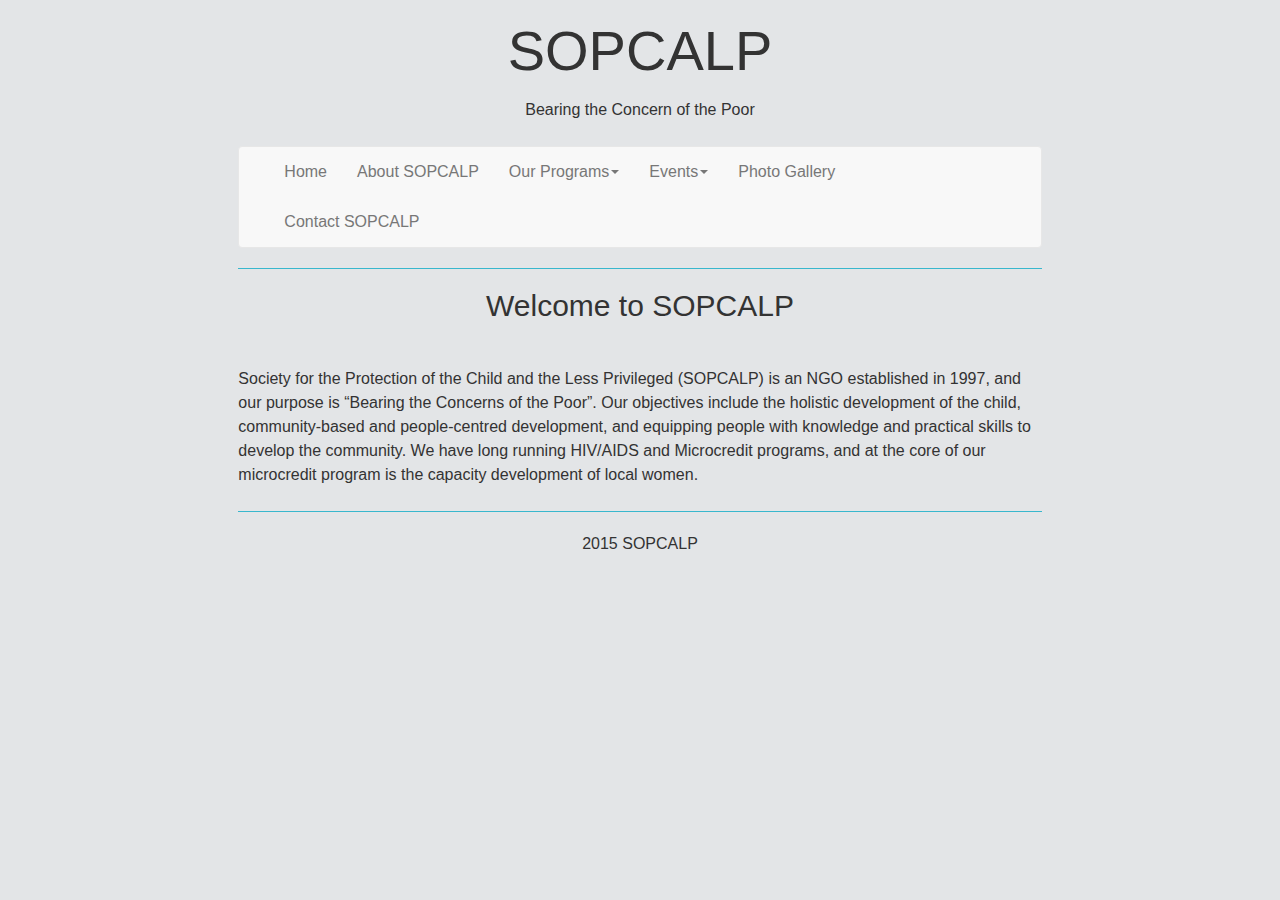
<file: index.html>
<!DOCTYPE html><html><head><meta charset="utf-8" /><!--Always force latest IE rendering engine or request Chrome Frame--><meta content="IE=edge,chrome=1" http-equiv="X-UA-Compatible" /><!--Use title if it's in the page YAML frontmatter--><title>Welcome to SOPCALP</title><link href="images/favicon.png" rel="icon" /><link href="/stylesheets/font-awesome.css" rel="stylesheet" type="text/css" /><link href="/stylesheets/bootstrap.min.css" rel="stylesheet" type="text/css" /><script src="/javascripts/jquery.js" type="text/javascript"></script><script src="/javascripts/bootstrap.js" type="text/javascript"></script></head><body><div class="container-fluid"><div class="col-sm-2"></div><div class="container col-xs-12 col-sm-8"><div class="heading"><h1 id="sopcalp">SOPCALP</h1>

<p>Bearing the Concern of the Poor</p>
</div><nav class="navbar navbar-default"><div class="container-fluid"><div class="navbar-collapse"><ul class="nav navbar-nav"><li><a href="/">Home</a></li><li><a href="/about/">About SOPCALP</a></li><li class="dropdown"><a class="dropdown-toggle" data-toggle="dropdown" href="#">Our Programs<b class="caret"></b></a><ul class="dropdown-menu"><li><a href="/microcredit/">Microcredit Program</a></li><li><a href="/hiv-aids/">HIV & AIDS Program</a></li><li><a href="/future/">Future Programs</a></li></ul></li><li class="dropdown"><a class="dropdown-toggle" data-toggle="dropdown" href="#">Events<b class="caret"></b></a><ul class="dropdown-menu"><li><a href="/2013-service-disabled/">2013 Service with the Disabled</a></li></ul></li><li><a href="/photo/">Photo Gallery</a></li><li><a href="/contact/">Contact SOPCALP</a></li></ul></div></div></nav><hr />
<div class="index"><h2 id="welcome-to-sopcalp">Welcome to SOPCALP</h2>

<p>Society for the Protection of the Child and the Less Privileged (SOPCALP) is an NGO established in 1997, and our purpose is “Bearing the Concerns of the Poor”. Our objectives include the holistic development of the child, community-based and people-centred development, and equipping people with knowledge and practical skills to develop the community. We have long running HIV/AIDS and Microcredit programs, and at the core of our microcredit program is the capacity development of local women.</p>
</div><div class="footer"><hr />
<p>2015 SOPCALP</p>
</div></div></div></body></html>
</file>
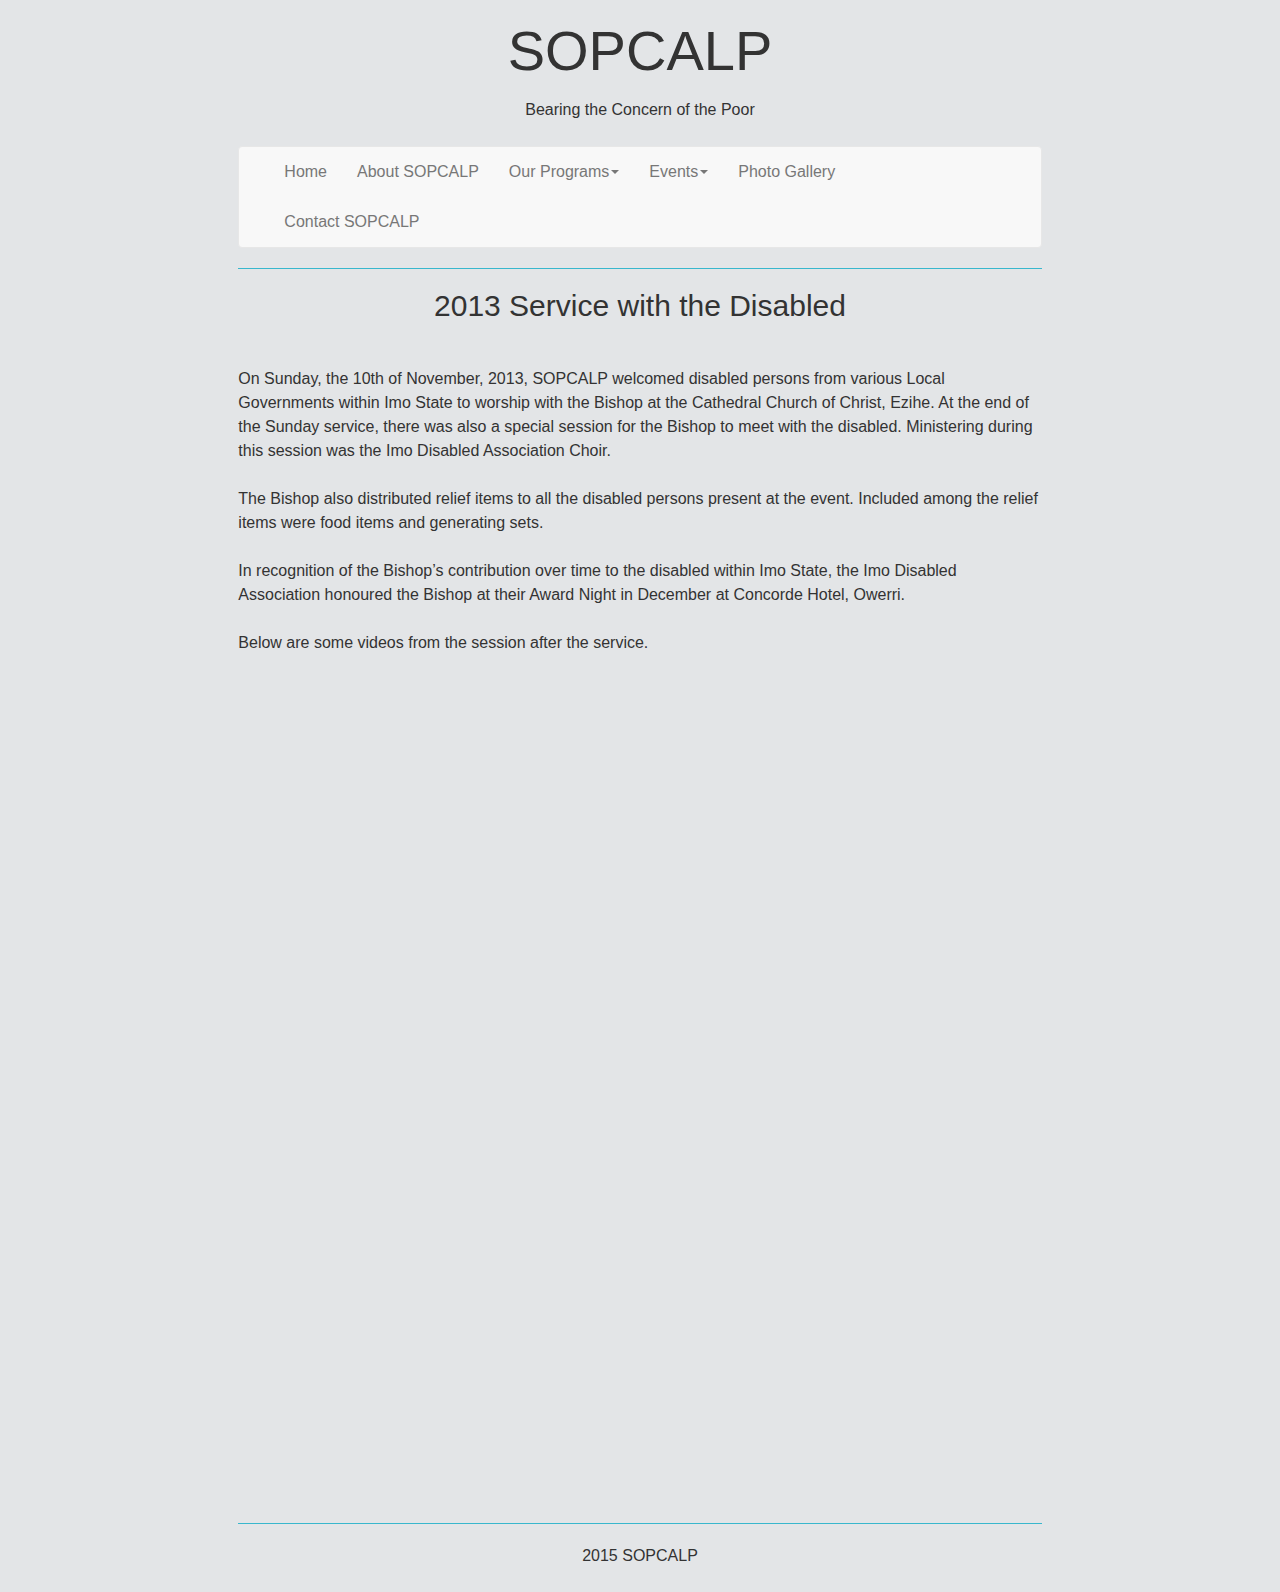
<file: 2013-service-disabled/index.html>
<!DOCTYPE html><html><head><meta charset="utf-8" /><!--Always force latest IE rendering engine or request Chrome Frame--><meta content="IE=edge,chrome=1" http-equiv="X-UA-Compatible" /><!--Use title if it's in the page YAML frontmatter--><title>2013 Service with the Disabled</title><link href="images/favicon.png" rel="icon" /><link href="/stylesheets/font-awesome.css" rel="stylesheet" type="text/css" /><link href="/stylesheets/bootstrap.min.css" rel="stylesheet" type="text/css" /><script src="/javascripts/jquery.js" type="text/javascript"></script><script src="/javascripts/bootstrap.js" type="text/javascript"></script></head><body><div class="container-fluid"><div class="col-sm-2"></div><div class="container col-xs-12 col-sm-8"><div class="heading"><h1 id="sopcalp">SOPCALP</h1>

<p>Bearing the Concern of the Poor</p>
</div><nav class="navbar navbar-default"><div class="container-fluid"><div class="navbar-collapse"><ul class="nav navbar-nav"><li><a href="/">Home</a></li><li><a href="/about/">About SOPCALP</a></li><li class="dropdown"><a class="dropdown-toggle" data-toggle="dropdown" href="#">Our Programs<b class="caret"></b></a><ul class="dropdown-menu"><li><a href="/microcredit/">Microcredit Program</a></li><li><a href="/hiv-aids/">HIV & AIDS Program</a></li><li><a href="/future/">Future Programs</a></li></ul></li><li class="dropdown"><a class="dropdown-toggle" data-toggle="dropdown" href="#">Events<b class="caret"></b></a><ul class="dropdown-menu"><li><a href="/2013-service-disabled/">2013 Service with the Disabled</a></li></ul></li><li><a href="/photo/">Photo Gallery</a></li><li><a href="/contact/">Contact SOPCALP</a></li></ul></div></div></nav><hr />
<div class="x2013-service-disabled x2013-service-disabled_index"><h2 id="service-with-the-disabled">2013 Service with the Disabled</h2>

<p>On Sunday, the 10th of November, 2013, SOPCALP welcomed disabled persons from various Local Governments within Imo State to worship with the Bishop at the Cathedral Church of Christ, Ezihe. At the end of the Sunday service, there was also a special session for the Bishop to meet with the disabled. Ministering during this session was the Imo Disabled Association Choir.</p>

<p>The Bishop also distributed relief items to all the disabled persons present at the event. Included among the relief items were food items and generating sets.</p>

<p>In recognition of the Bishop’s contribution over time to the disabled within Imo State, the Imo Disabled Association honoured the Bishop at their Award Night in December at Concorde Hotel, Owerri.</p>

<p>Below are some videos from the session after the service.</p>
<iframe allowfullscreen="true" class="youtube-player center-block" frameborder="0" height="390" src="https://www.youtube.com/embed/heHNSs3PQDk?version=3&amp;rel=1&amp;fs=1&amp;showsearch=0&amp;showinfo=1&amp;iv_load_policy=1&amp;wmode=transparent" type="text/html" width="640"></iframe><iframe allowfullscreen="true" class="youtube-player center-block" frameborder="0" height="390" src="http://www.youtube.com/embed/cZ0gBe5cBiA?version=3&amp;rel=1&amp;fs=1&amp;showsearch=0&amp;showinfo=1&amp;iv_load_policy=1&amp;wmode=transparent" type="text/html" width="640"></iframe></div><div class="footer"><hr />
<p>2015 SOPCALP</p>
</div></div></div></body></html>
</file>
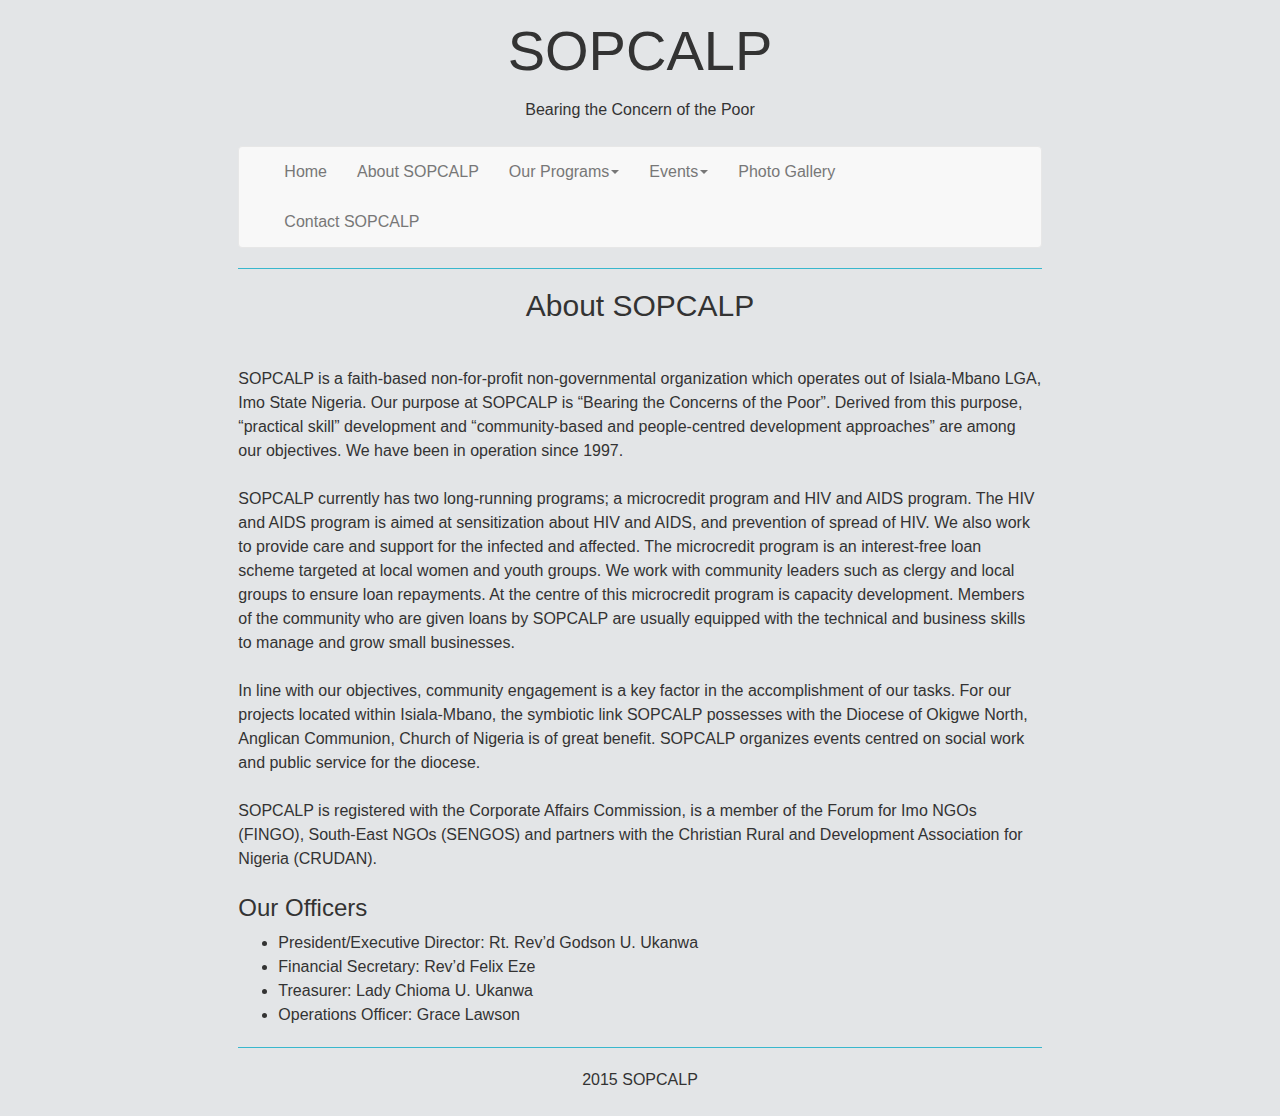
<file: about/index.html>
<!DOCTYPE html><html><head><meta charset="utf-8" /><!--Always force latest IE rendering engine or request Chrome Frame--><meta content="IE=edge,chrome=1" http-equiv="X-UA-Compatible" /><!--Use title if it's in the page YAML frontmatter--><title>About SOPCALP</title><link href="images/favicon.png" rel="icon" /><link href="/stylesheets/font-awesome.css" rel="stylesheet" type="text/css" /><link href="/stylesheets/bootstrap.min.css" rel="stylesheet" type="text/css" /><script src="/javascripts/jquery.js" type="text/javascript"></script><script src="/javascripts/bootstrap.js" type="text/javascript"></script></head><body><div class="container-fluid"><div class="col-sm-2"></div><div class="container col-xs-12 col-sm-8"><div class="heading"><h1 id="sopcalp">SOPCALP</h1>

<p>Bearing the Concern of the Poor</p>
</div><nav class="navbar navbar-default"><div class="container-fluid"><div class="navbar-collapse"><ul class="nav navbar-nav"><li><a href="/">Home</a></li><li><a href="/about/">About SOPCALP</a></li><li class="dropdown"><a class="dropdown-toggle" data-toggle="dropdown" href="#">Our Programs<b class="caret"></b></a><ul class="dropdown-menu"><li><a href="/microcredit/">Microcredit Program</a></li><li><a href="/hiv-aids/">HIV & AIDS Program</a></li><li><a href="/future/">Future Programs</a></li></ul></li><li class="dropdown"><a class="dropdown-toggle" data-toggle="dropdown" href="#">Events<b class="caret"></b></a><ul class="dropdown-menu"><li><a href="/2013-service-disabled/">2013 Service with the Disabled</a></li></ul></li><li><a href="/photo/">Photo Gallery</a></li><li><a href="/contact/">Contact SOPCALP</a></li></ul></div></div></nav><hr />
<div class="about about_index"><h2 id="about-sopcalp">About SOPCALP</h2>

<p>SOPCALP is a faith-based non-for-profit non-governmental organization which operates out of Isiala-Mbano LGA, Imo State Nigeria. Our purpose at SOPCALP is “Bearing the Concerns of the Poor”. Derived from this purpose, “practical skill” development and “community-based and people-centred development approaches” are among our objectives. We have been in operation since 1997.</p>

<p>SOPCALP currently has two long-running programs; a microcredit program and HIV and AIDS program. The HIV and AIDS program is aimed at sensitization about HIV and AIDS, and prevention of spread of HIV. We also work to provide care and support for the infected and affected. The microcredit program is an interest-free loan scheme targeted at local women and youth groups. We work with community leaders such as clergy and local groups to ensure loan repayments. At the centre of this microcredit program is capacity development. Members of the community who are given loans by SOPCALP are usually equipped with the technical and business skills to manage and grow small businesses.</p>

<p>In line with our objectives, community engagement is a key factor in the accomplishment of our tasks. For our projects located within Isiala-Mbano, the symbiotic link SOPCALP possesses with the Diocese of Okigwe North, Anglican Communion, Church of Nigeria is of great benefit. SOPCALP organizes events centred on social work and public service for the diocese.</p>

<p>SOPCALP is registered with the Corporate Affairs Commission, is a member of the Forum for Imo NGOs (FINGO), South-East NGOs (SENGOS) and partners with the Christian Rural and Development Association for Nigeria (CRUDAN).</p>

<h3 id="our-officers">Our Officers</h3>

<ul>
  <li>President/Executive Director: Rt. Rev’d Godson U. Ukanwa</li>
  <li>Financial Secretary: Rev’d Felix Eze</li>
  <li>Treasurer: Lady Chioma U. Ukanwa</li>
  <li>Operations Officer: Grace Lawson</li>
</ul>
</div><div class="footer"><hr />
<p>2015 SOPCALP</p>
</div></div></div></body></html>
</file>
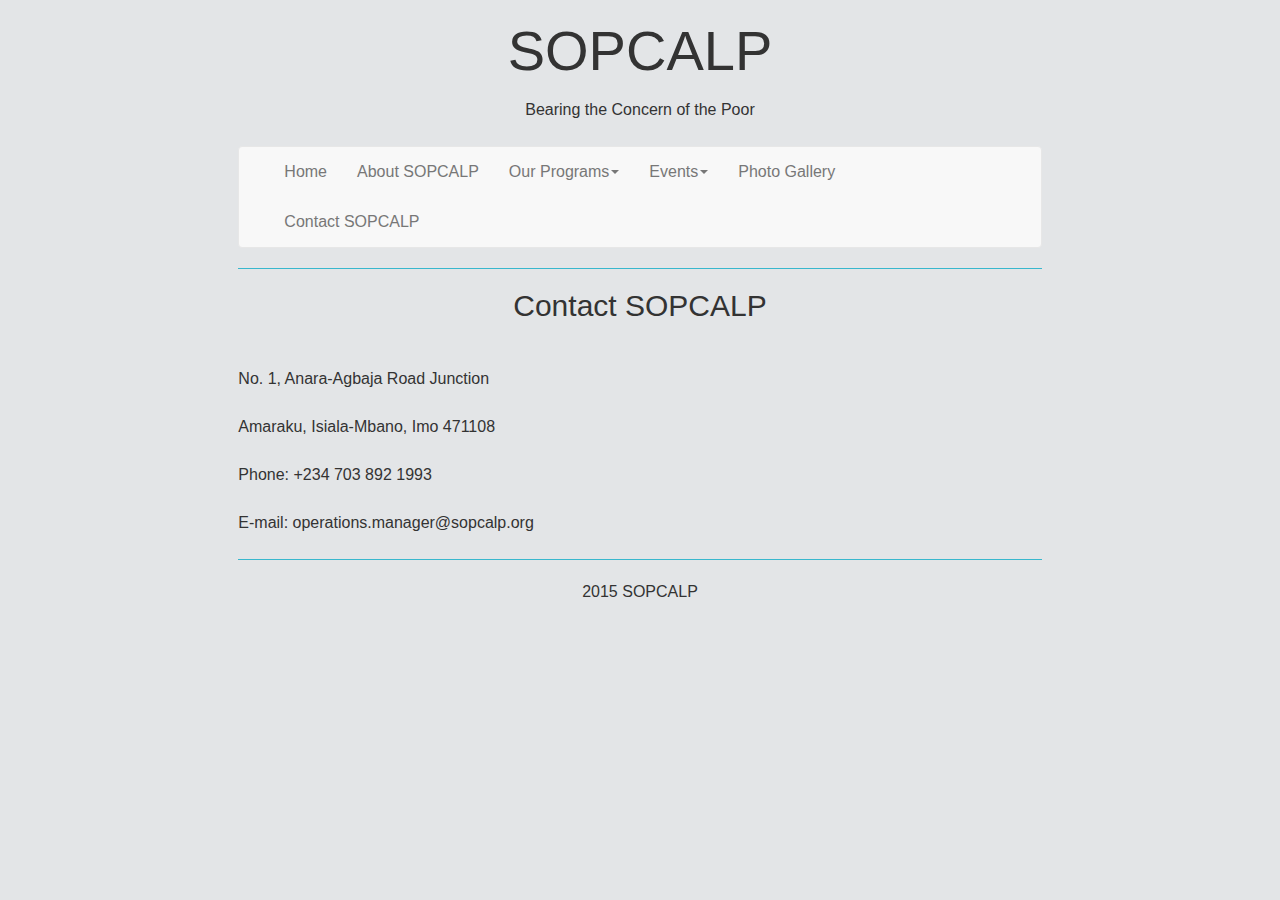
<file: contact/index.html>
<!DOCTYPE html><html><head><meta charset="utf-8" /><!--Always force latest IE rendering engine or request Chrome Frame--><meta content="IE=edge,chrome=1" http-equiv="X-UA-Compatible" /><!--Use title if it's in the page YAML frontmatter--><title>Contact SOPCALP</title><link href="images/favicon.png" rel="icon" /><link href="/stylesheets/font-awesome.css" rel="stylesheet" type="text/css" /><link href="/stylesheets/bootstrap.min.css" rel="stylesheet" type="text/css" /><script src="/javascripts/jquery.js" type="text/javascript"></script><script src="/javascripts/bootstrap.js" type="text/javascript"></script></head><body><div class="container-fluid"><div class="col-sm-2"></div><div class="container col-xs-12 col-sm-8"><div class="heading"><h1 id="sopcalp">SOPCALP</h1>

<p>Bearing the Concern of the Poor</p>
</div><nav class="navbar navbar-default"><div class="container-fluid"><div class="navbar-collapse"><ul class="nav navbar-nav"><li><a href="/">Home</a></li><li><a href="/about/">About SOPCALP</a></li><li class="dropdown"><a class="dropdown-toggle" data-toggle="dropdown" href="#">Our Programs<b class="caret"></b></a><ul class="dropdown-menu"><li><a href="/microcredit/">Microcredit Program</a></li><li><a href="/hiv-aids/">HIV & AIDS Program</a></li><li><a href="/future/">Future Programs</a></li></ul></li><li class="dropdown"><a class="dropdown-toggle" data-toggle="dropdown" href="#">Events<b class="caret"></b></a><ul class="dropdown-menu"><li><a href="/2013-service-disabled/">2013 Service with the Disabled</a></li></ul></li><li><a href="/photo/">Photo Gallery</a></li><li><a href="/contact/">Contact SOPCALP</a></li></ul></div></div></nav><hr />
<div class="contact contact_index"><h2 id="contact-sopcalp">Contact SOPCALP</h2>

<p>No. 1, Anara-Agbaja Road Junction</p>

<p>Amaraku, Isiala-Mbano, Imo 471108</p>

<p>Phone: +234 703 892 1993</p>

<p>E-mail: operations.manager@sopcalp.org</p>
</div><div class="footer"><hr />
<p>2015 SOPCALP</p>
</div></div></div></body></html>
</file>
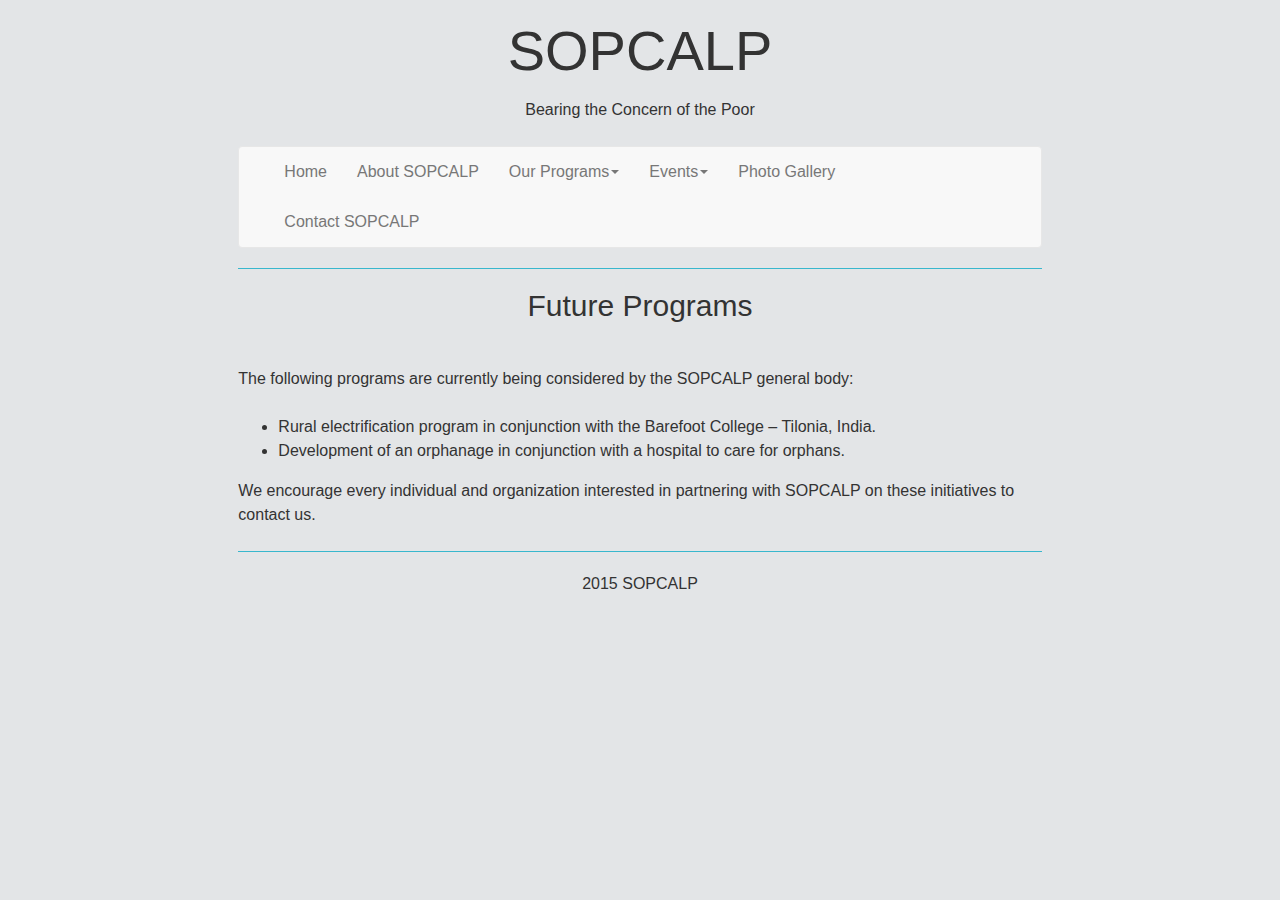
<file: future/index.html>
<!DOCTYPE html><html><head><meta charset="utf-8" /><!--Always force latest IE rendering engine or request Chrome Frame--><meta content="IE=edge,chrome=1" http-equiv="X-UA-Compatible" /><!--Use title if it's in the page YAML frontmatter--><title>Future Programs</title><link href="images/favicon.png" rel="icon" /><link href="/stylesheets/font-awesome.css" rel="stylesheet" type="text/css" /><link href="/stylesheets/bootstrap.min.css" rel="stylesheet" type="text/css" /><script src="/javascripts/jquery.js" type="text/javascript"></script><script src="/javascripts/bootstrap.js" type="text/javascript"></script></head><body><div class="container-fluid"><div class="col-sm-2"></div><div class="container col-xs-12 col-sm-8"><div class="heading"><h1 id="sopcalp">SOPCALP</h1>

<p>Bearing the Concern of the Poor</p>
</div><nav class="navbar navbar-default"><div class="container-fluid"><div class="navbar-collapse"><ul class="nav navbar-nav"><li><a href="/">Home</a></li><li><a href="/about/">About SOPCALP</a></li><li class="dropdown"><a class="dropdown-toggle" data-toggle="dropdown" href="#">Our Programs<b class="caret"></b></a><ul class="dropdown-menu"><li><a href="/microcredit/">Microcredit Program</a></li><li><a href="/hiv-aids/">HIV & AIDS Program</a></li><li><a href="/future/">Future Programs</a></li></ul></li><li class="dropdown"><a class="dropdown-toggle" data-toggle="dropdown" href="#">Events<b class="caret"></b></a><ul class="dropdown-menu"><li><a href="/2013-service-disabled/">2013 Service with the Disabled</a></li></ul></li><li><a href="/photo/">Photo Gallery</a></li><li><a href="/contact/">Contact SOPCALP</a></li></ul></div></div></nav><hr />
<div class="future future_index"><h2 id="future-programs">Future Programs</h2>

<p>The following programs are currently being considered by the SOPCALP general body:</p>

<ul>
  <li>Rural electrification program in conjunction with the Barefoot College – Tilonia, India.</li>
  <li>Development of an orphanage in conjunction with a hospital to care for orphans.</li>
</ul>

<p>We encourage every individual and organization interested in partnering with SOPCALP on these initiatives to contact us.</p>
</div><div class="footer"><hr />
<p>2015 SOPCALP</p>
</div></div></div></body></html>
</file>
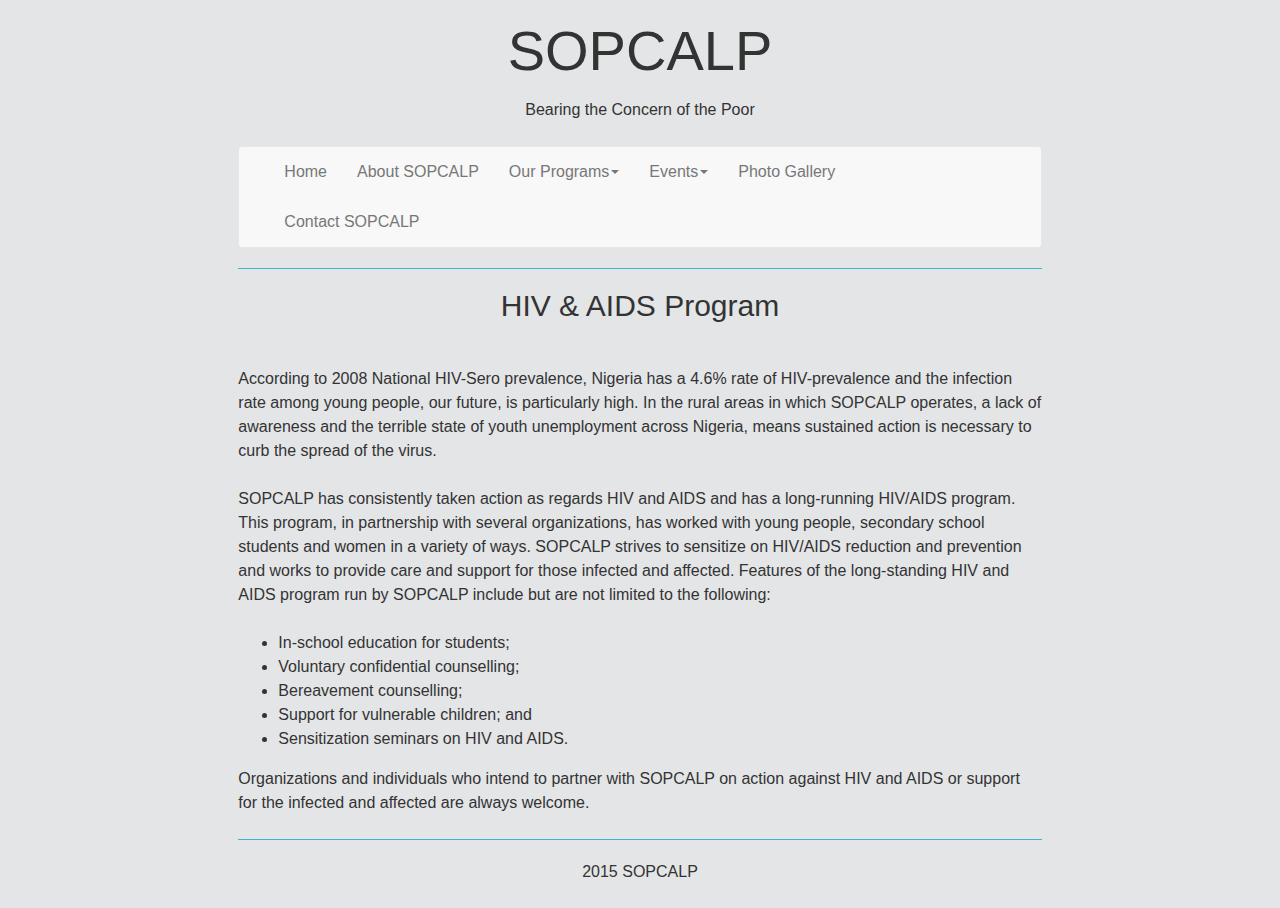
<file: hiv-aids/index.html>
<!DOCTYPE html><html><head><meta charset="utf-8" /><!--Always force latest IE rendering engine or request Chrome Frame--><meta content="IE=edge,chrome=1" http-equiv="X-UA-Compatible" /><!--Use title if it's in the page YAML frontmatter--><title>HIV & AIDS Program</title><link href="images/favicon.png" rel="icon" /><link href="/stylesheets/font-awesome.css" rel="stylesheet" type="text/css" /><link href="/stylesheets/bootstrap.min.css" rel="stylesheet" type="text/css" /><script src="/javascripts/jquery.js" type="text/javascript"></script><script src="/javascripts/bootstrap.js" type="text/javascript"></script></head><body><div class="container-fluid"><div class="col-sm-2"></div><div class="container col-xs-12 col-sm-8"><div class="heading"><h1 id="sopcalp">SOPCALP</h1>

<p>Bearing the Concern of the Poor</p>
</div><nav class="navbar navbar-default"><div class="container-fluid"><div class="navbar-collapse"><ul class="nav navbar-nav"><li><a href="/">Home</a></li><li><a href="/about/">About SOPCALP</a></li><li class="dropdown"><a class="dropdown-toggle" data-toggle="dropdown" href="#">Our Programs<b class="caret"></b></a><ul class="dropdown-menu"><li><a href="/microcredit/">Microcredit Program</a></li><li><a href="/hiv-aids/">HIV & AIDS Program</a></li><li><a href="/future/">Future Programs</a></li></ul></li><li class="dropdown"><a class="dropdown-toggle" data-toggle="dropdown" href="#">Events<b class="caret"></b></a><ul class="dropdown-menu"><li><a href="/2013-service-disabled/">2013 Service with the Disabled</a></li></ul></li><li><a href="/photo/">Photo Gallery</a></li><li><a href="/contact/">Contact SOPCALP</a></li></ul></div></div></nav><hr />
<div class="hiv-aids hiv-aids_index"><h2 id="hiv--aids-program">HIV &amp; AIDS Program</h2>

<p>According to 2008 National HIV-Sero prevalence, Nigeria has a 4.6% rate of HIV-prevalence and the infection rate among young people, our future, is particularly high. In the rural areas in which SOPCALP operates, a lack of awareness and the terrible state of youth unemployment across Nigeria, means sustained action is necessary to curb the spread of the virus.</p>

<p>SOPCALP has consistently taken action as regards HIV and AIDS and has a long-running HIV/AIDS program. This program, in partnership with several organizations, has worked with young people, secondary school students and women in a variety of ways. SOPCALP strives to sensitize on HIV/AIDS reduction and prevention and works to provide care and support for those infected and affected. Features of the long-standing HIV and AIDS program run by SOPCALP include but are not limited to the following:</p>

<ul>
  <li>In-school education for students;</li>
  <li>Voluntary confidential counselling;</li>
  <li>Bereavement counselling;</li>
  <li>Support for vulnerable children; and</li>
  <li>Sensitization seminars on HIV and AIDS.</li>
</ul>

<p>Organizations and individuals who intend to partner with SOPCALP on action against HIV and AIDS or support for the infected and affected are always welcome.</p>
</div><div class="footer"><hr />
<p>2015 SOPCALP</p>
</div></div></div></body></html>
</file>
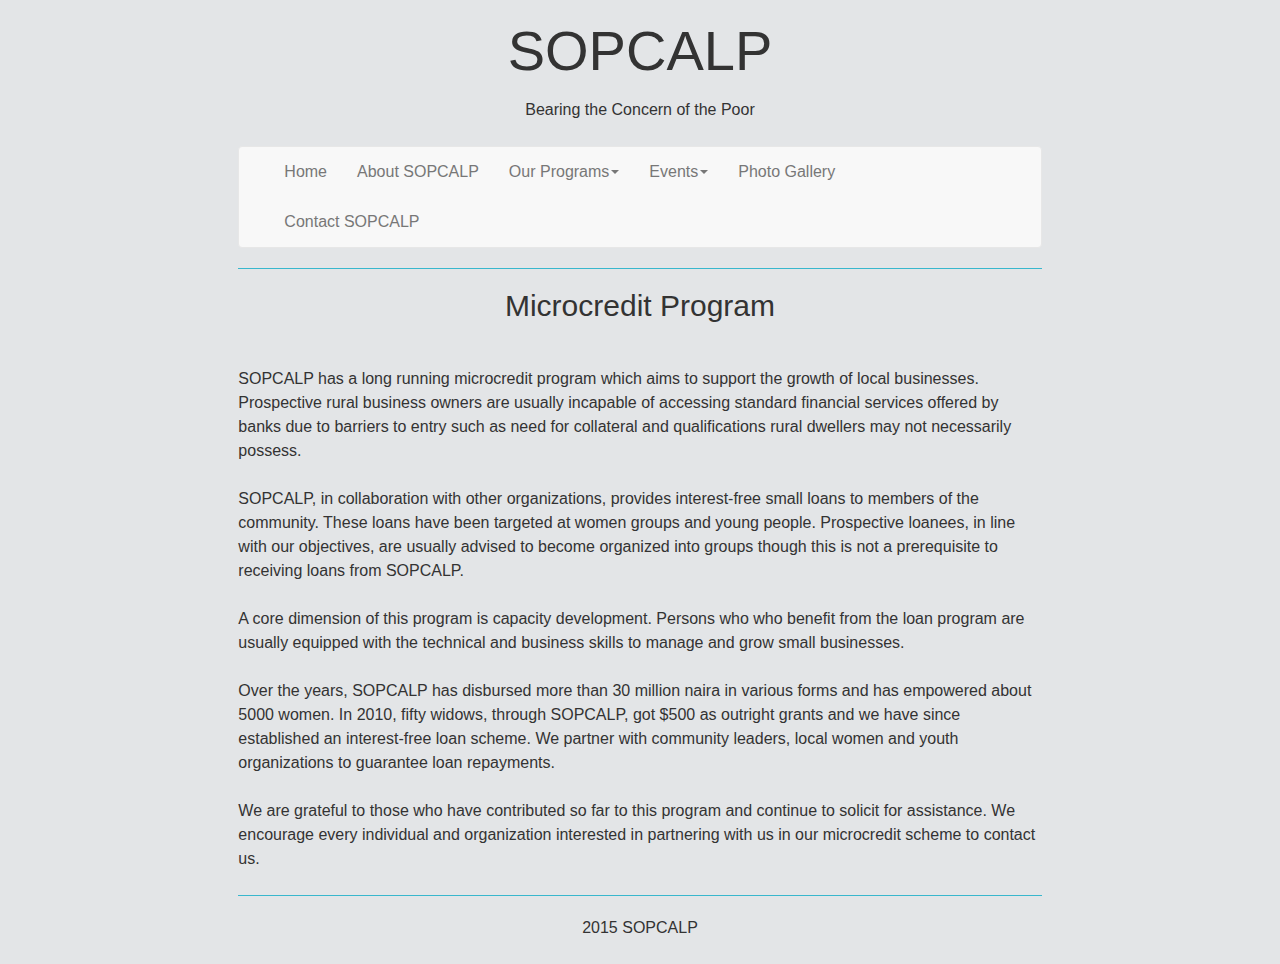
<file: microcredit/index.html>
<!DOCTYPE html><html><head><meta charset="utf-8" /><!--Always force latest IE rendering engine or request Chrome Frame--><meta content="IE=edge,chrome=1" http-equiv="X-UA-Compatible" /><!--Use title if it's in the page YAML frontmatter--><title>Microcredit Program</title><link href="images/favicon.png" rel="icon" /><link href="/stylesheets/font-awesome.css" rel="stylesheet" type="text/css" /><link href="/stylesheets/bootstrap.min.css" rel="stylesheet" type="text/css" /><script src="/javascripts/jquery.js" type="text/javascript"></script><script src="/javascripts/bootstrap.js" type="text/javascript"></script></head><body><div class="container-fluid"><div class="col-sm-2"></div><div class="container col-xs-12 col-sm-8"><div class="heading"><h1 id="sopcalp">SOPCALP</h1>

<p>Bearing the Concern of the Poor</p>
</div><nav class="navbar navbar-default"><div class="container-fluid"><div class="navbar-collapse"><ul class="nav navbar-nav"><li><a href="/">Home</a></li><li><a href="/about/">About SOPCALP</a></li><li class="dropdown"><a class="dropdown-toggle" data-toggle="dropdown" href="#">Our Programs<b class="caret"></b></a><ul class="dropdown-menu"><li><a href="/microcredit/">Microcredit Program</a></li><li><a href="/hiv-aids/">HIV & AIDS Program</a></li><li><a href="/future/">Future Programs</a></li></ul></li><li class="dropdown"><a class="dropdown-toggle" data-toggle="dropdown" href="#">Events<b class="caret"></b></a><ul class="dropdown-menu"><li><a href="/2013-service-disabled/">2013 Service with the Disabled</a></li></ul></li><li><a href="/photo/">Photo Gallery</a></li><li><a href="/contact/">Contact SOPCALP</a></li></ul></div></div></nav><hr />
<div class="microcredit microcredit_index"><h2 id="microcredit-program">Microcredit Program</h2>

<p>SOPCALP has a long running microcredit program which aims to support the growth of local businesses. Prospective rural business owners are usually incapable of accessing standard financial services offered by banks due to barriers to entry such as need for collateral and qualifications rural dwellers may not necessarily possess.</p>

<p>SOPCALP, in collaboration with other organizations, provides interest-free small loans to members of the community. These loans have been targeted at women groups and young people. Prospective loanees, in line with our objectives, are usually advised to become organized into groups though this is not a prerequisite to receiving loans from SOPCALP.</p>

<p>A core dimension of this program is capacity development. Persons who who benefit from the loan program are usually equipped with the technical and business skills to manage and grow small businesses.</p>

<p>Over the years, SOPCALP has disbursed more than 30 million naira in various forms and has empowered about 5000 women. In 2010, fifty widows, through SOPCALP, got $500 as outright grants and we have since established an interest-free loan scheme. We partner with community leaders, local women and youth organizations to guarantee loan repayments.</p>

<p>We are grateful to those who have contributed so far to this program and continue to solicit for assistance. We encourage every individual and organization interested in partnering with us in our microcredit scheme to contact us.</p>
</div><div class="footer"><hr />
<p>2015 SOPCALP</p>
</div></div></div></body></html>
</file>
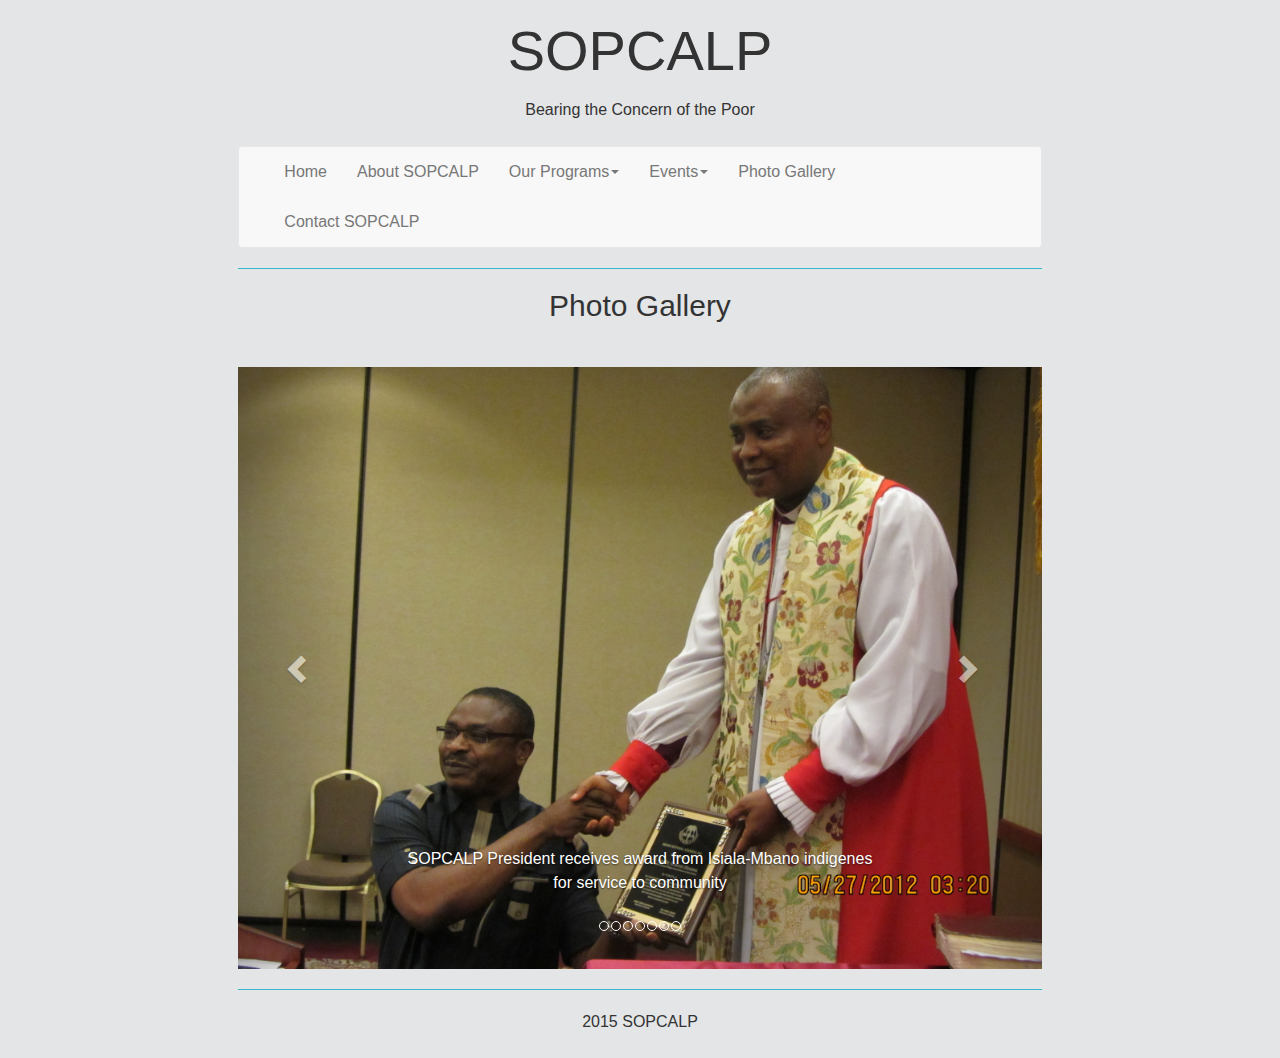
<file: photo/index.html>
<!DOCTYPE html><html><head><meta charset="utf-8" /><!--Always force latest IE rendering engine or request Chrome Frame--><meta content="IE=edge,chrome=1" http-equiv="X-UA-Compatible" /><!--Use title if it's in the page YAML frontmatter--><title>Photo Gallery</title><link href="images/favicon.png" rel="icon" /><link href="/stylesheets/font-awesome.css" rel="stylesheet" type="text/css" /><link href="/stylesheets/bootstrap.min.css" rel="stylesheet" type="text/css" /><script src="/javascripts/jquery.js" type="text/javascript"></script><script src="/javascripts/bootstrap.js" type="text/javascript"></script></head><body><div class="container-fluid"><div class="col-sm-2"></div><div class="container col-xs-12 col-sm-8"><div class="heading"><h1 id="sopcalp">SOPCALP</h1>

<p>Bearing the Concern of the Poor</p>
</div><nav class="navbar navbar-default"><div class="container-fluid"><div class="navbar-collapse"><ul class="nav navbar-nav"><li><a href="/">Home</a></li><li><a href="/about/">About SOPCALP</a></li><li class="dropdown"><a class="dropdown-toggle" data-toggle="dropdown" href="#">Our Programs<b class="caret"></b></a><ul class="dropdown-menu"><li><a href="/microcredit/">Microcredit Program</a></li><li><a href="/hiv-aids/">HIV & AIDS Program</a></li><li><a href="/future/">Future Programs</a></li></ul></li><li class="dropdown"><a class="dropdown-toggle" data-toggle="dropdown" href="#">Events<b class="caret"></b></a><ul class="dropdown-menu"><li><a href="/2013-service-disabled/">2013 Service with the Disabled</a></li></ul></li><li><a href="/photo/">Photo Gallery</a></li><li><a href="/contact/">Contact SOPCALP</a></li></ul></div></div></nav><hr />
<div class="photo photo_index"><h2 id="photo-gallery">Photo Gallery</h2>
<div class="carousel slide" data-ride="carousel" id="carousel-generic"><ol class="carousel-indicators"><li data-slide-to="1" data-target="#carousel-generic"></li><li data-slide-to="2" data-target="#carousel-generic"></li><li data-slide-to="3" data-target="#carousel-generic"></li><li data-slide-to="4" data-target="#carousel-generic"></li><li data-slide-to="5" data-target="#carousel-generic"></li><li data-slide-to="6" data-target="#carousel-generic"></li><li data-slide-to="7" data-target="#carousel-generic"></li></ol><div class="carousel-inner"><div class="item active"><img src="/images/img_001.jpg" /><div class="carousel-caption"><p>SOPCALP President receives award from Isiala-Mbano indigenes for service to community</p>
</div></div><div class="item"><img src="/images/img_002.jpg" /><div class="carousel-caption"><p>SOPCALP, in conjunction with Mother's Union, distributes household supplies to widows</p>
</div></div><div class="item"><img src="/images/img_003.jpg" /><div class="carousel-caption"><p>SOPCALP, in conjunction with Mother's Union, distributes household supplies to widows</p>
</div></div><div class="item"><img src="/images/img_006.jpg" /><div class="carousel-caption"><p>SOPCALP President with US Director</p>
</div></div><div class="item"><img src="/images/img_007.jpg" /><div class="carousel-caption"><p>SOPCALP President delivering a paper on service and social work</p>
</div></div><div class="item"><img src="/images/img_008.jpg" /><div class="carousel-caption"><p>SOPCALP-sponsored Football Tournament</p>
</div></div><div class="item"><img src="/images/img_009.jpg" /><div class="carousel-caption"><p>SOPCALP-sponsored Football Tournament</p>
</div></div><div class="item"><img src="/images/img_010.jpg" /><div class="carousel-caption"><p>SOPCALP-sponsored Football Tournament</p>
</div></div></div><a class="left carousel-control" data-slide="prev" href="#carousel-generic"><b class="glyphicon glyphicon-chevron-left"></b></a><a class="right carousel-control" data-slide="next" href="#carousel-generic"><b class="glyphicon glyphicon-chevron-right"></b></a></div></div><div class="footer"><hr />
<p>2015 SOPCALP</p>
</div></div></div></body></html>
</file>
